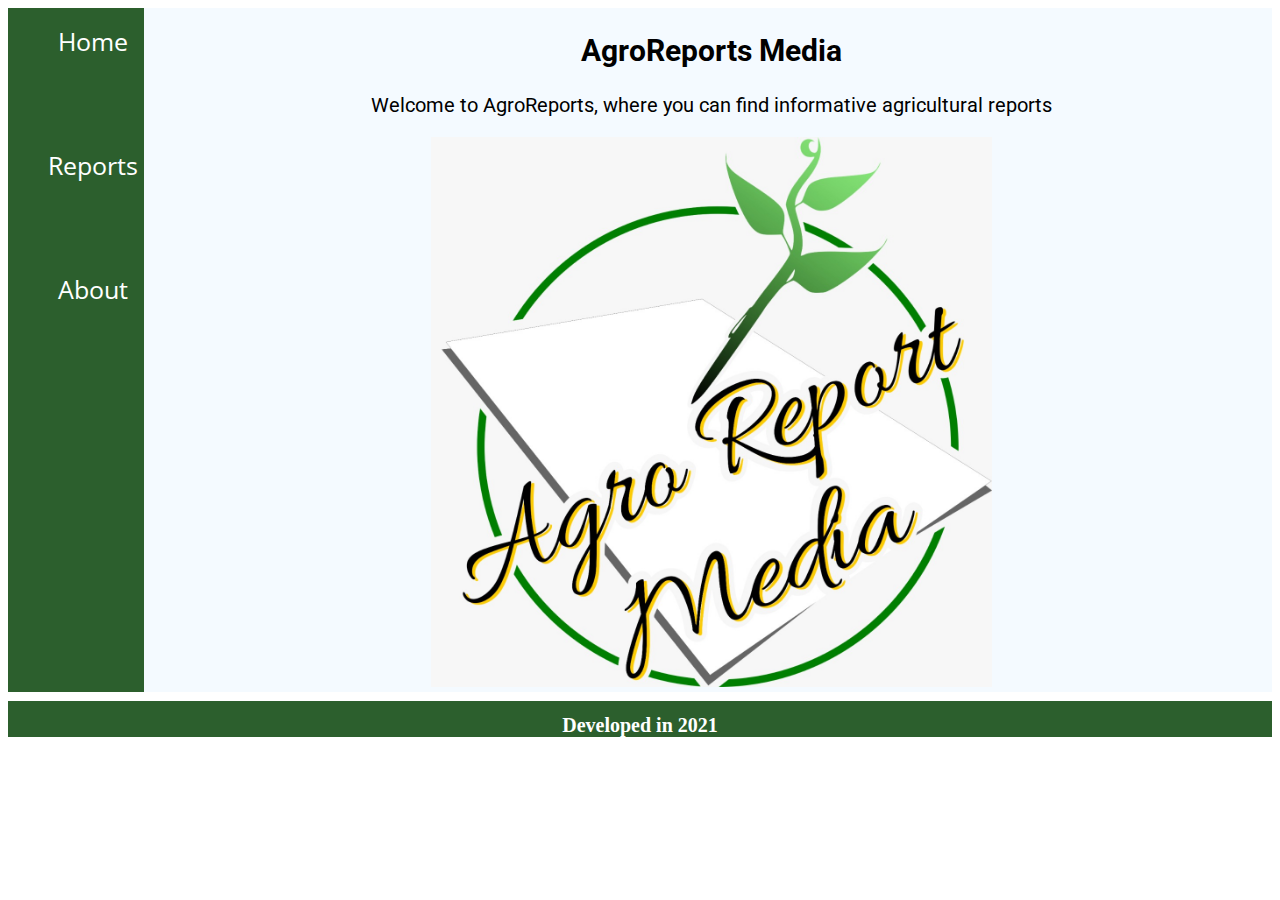
<file: index.html>
<!doctype html>

<html lang="en">
<head>
<link rel="apple-touch-icon" sizes="180x180" href="/apple-touch-icon.png">
<link rel="icon" type="image/png" sizes="32x32" href="/favicon-32x32.png">
<link rel="icon" type="image/png" sizes="16x16" href="/favicon-16x16.png">
<link rel="manifest" href="/site.webmanifest">
<link rel="mask-icon" href="/safari-pinned-tab.svg" color="#5bbad5">
<meta name="msapplication-TileColor" content="#da532c">
<meta name="theme-color" content="#ffffff">

  <meta charset="utf-8">
  <meta name="viewport" content="width=device-width, initial-scale=1.0">
  <title>AgroReports Media</title>
  <meta name="description" content="AgroReports">
  <meta name="author" content="CabTheDeveloper">

  <link rel="stylesheet" href="styles.css?v=1.0">

</head>

<body>
    <div id="container">
      <div id="side-bar">
        
        <ul>
            <li><a href ="index.html">Home</a></li>
            <li class="middle-link"><a href ="reports.html">Reports</a></li>
            <li><a href ="about.html">About</a></li>
        </ul>

     </div>
    <div id="main">
        <h2>AgroReports Media</h2>
        <p>Welcome to AgroReports, where you can find informative agricultural reports</p>
        <img src="images/Logo.jpeg" alt="child holding plant in hand"></img> 
      </div>
      
    </div>
    
    <div id="footer">
      Developed in 2021
    </div>
</body>
</html>
</file>
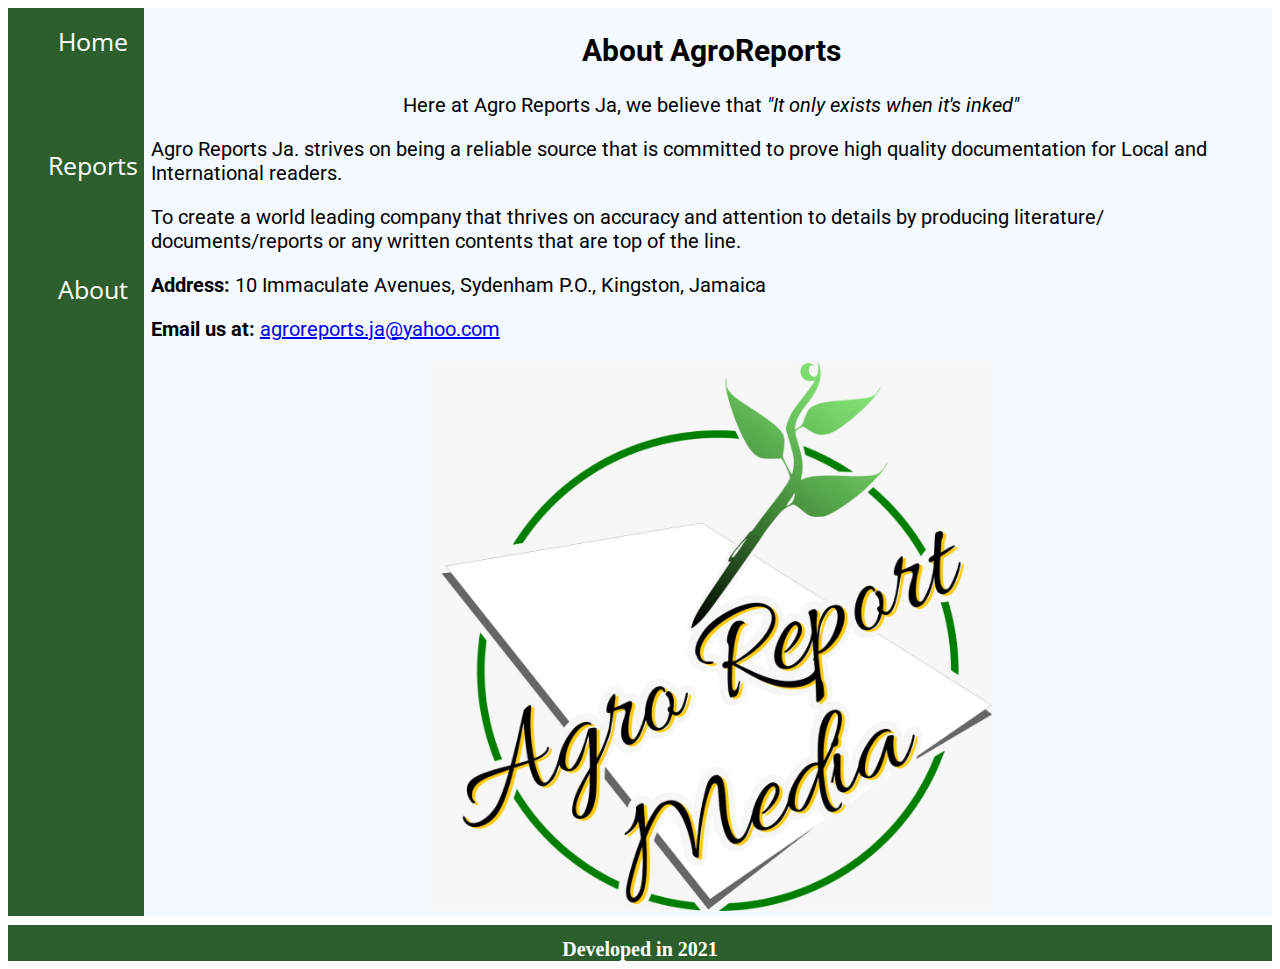
<file: about.html>
<!doctype html>

<html lang="en">
<head>
  <link rel="apple-touch-icon" sizes="180x180" href="/apple-touch-icon.png">
  <link rel="icon" type="image/png" sizes="32x32" href="/favicon-32x32.png">
  <link rel="icon" type="image/png" sizes="16x16" href="/favicon-16x16.png">
  <link rel="manifest" href="/site.webmanifest">
  <link rel="mask-icon" href="/safari-pinned-tab.svg" color="#5bbad5">
  <meta name="msapplication-TileColor" content="#da532c">
  <meta name="theme-color" content="#ffffff">

  <meta charset="utf-8">
  <meta name="viewport" content="width=device-width, initial-scale=1.0">
  <title>AgroReports Media</title>
  <meta name="description" content="AgroReports">
  <meta name="author" content="CabTheDeveloper">

  <link rel="stylesheet" href="styles.css?v=1.0">

</head>

<body>
    <div id="container">
      <div id="side-bar">
        
        <ul>
            <li><a href ="index.html">Home</a></li>
            <li class="middle-link"><a href ="reports.html">Reports</a></li>
            <li><a href ="about.html">About</a></li>
        </ul>

     </div>
      <div id="main">
          <h2>About AgroReports</h2>
          <p>Here at Agro Reports Ja, we believe that <i>"It only exists when it's inked"</i></p>
          <p style="text-align: left;">Agro Reports Ja. strives on being a reliable source that is committed to prove high quality 
            documentation for Local and International readers. 
            </p>
            <p style="text-align: left;">To create a world leading company that thrives on accuracy and attention to details 
             by producing literature/ documents/reports or any written contents that are top of the line.</p>
     
             <p style="text-align: left;"><b>Address:</b>  10 Immaculate Avenues,	
            Sydenham P.O.,
            Kingston, Jamaica
          </p>

          <p style="text-align: left;"><b>Email us at:</b> <a href="mailto: agroreports.ja@yahoo.com">agroreports.ja@yahoo.com</a></p>
          <img src="images/Logo.jpeg" style="max-width:50%;height: auto;" alt="Agro Media Reports Logo">
  
      </div>
      
    </div>
    
    <div id="footer">
      Developed in 2021
    </div>
</body>
</html>
</file>
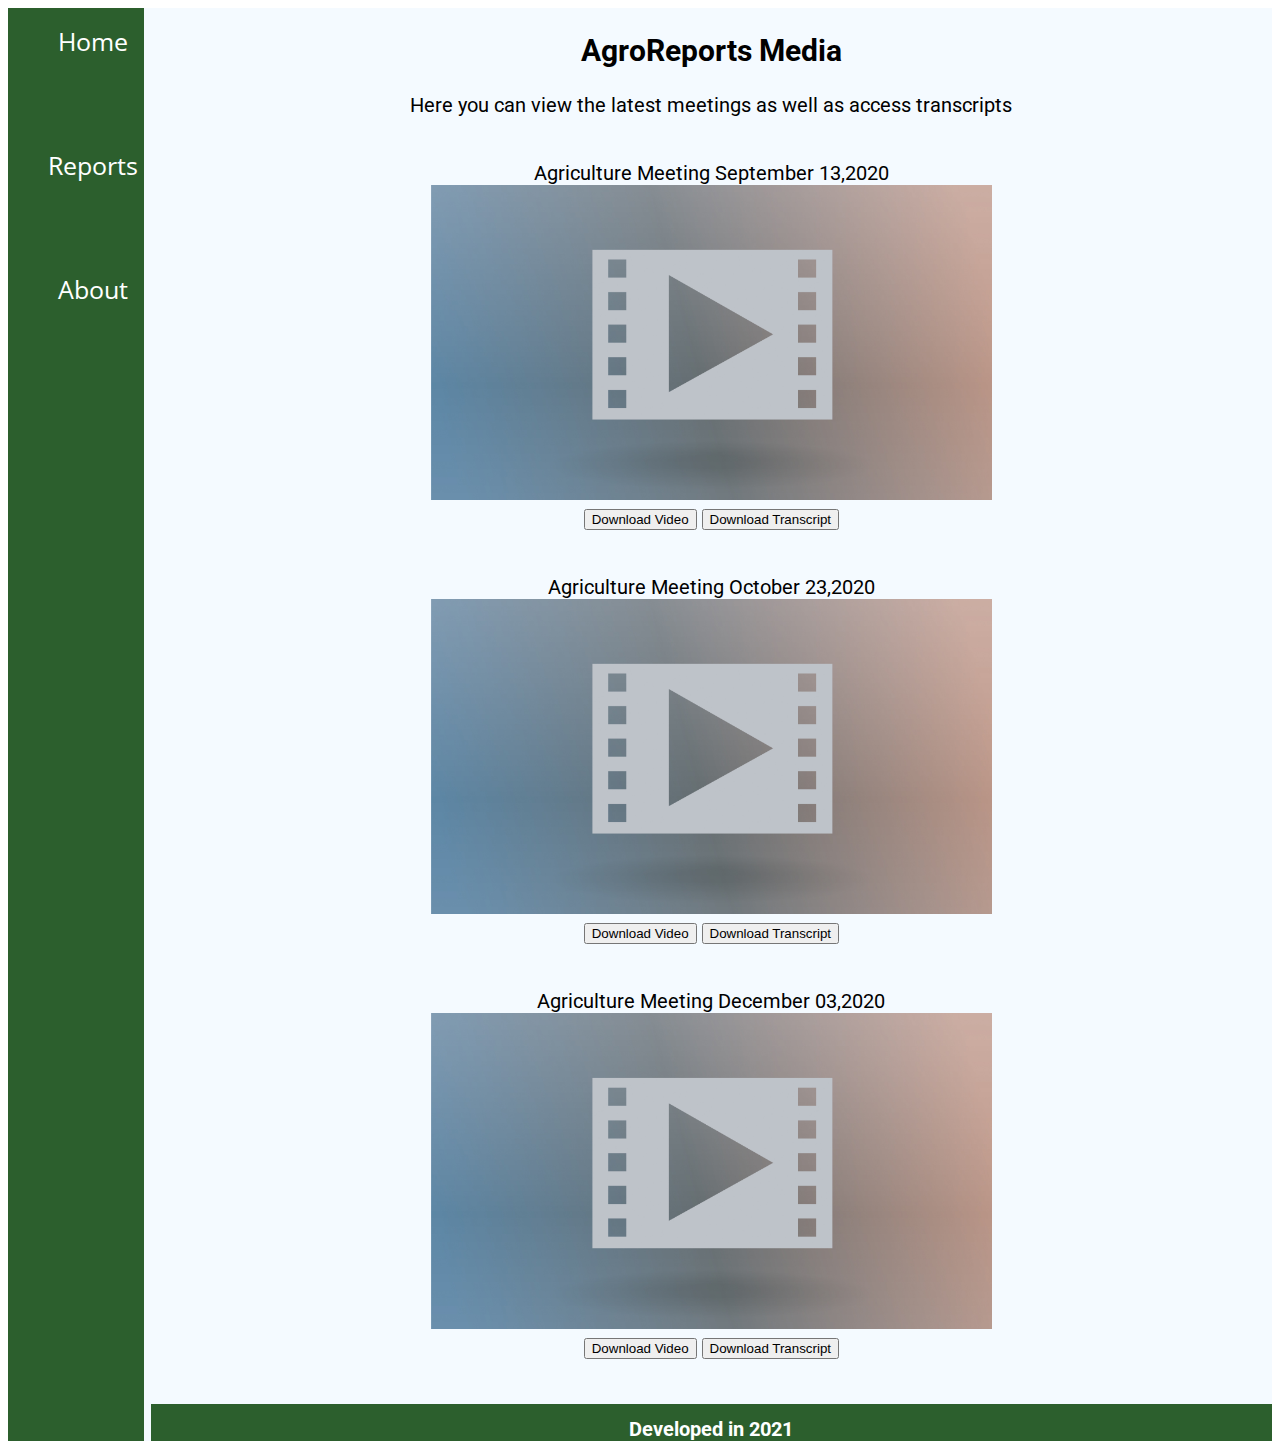
<file: reports.html>
<!doctype html>

<html lang="en">
<head>
  <link rel="apple-touch-icon" sizes="180x180" href="/apple-touch-icon.png">
  <link rel="icon" type="image/png" sizes="32x32" href="/favicon-32x32.png">
  <link rel="icon" type="image/png" sizes="16x16" href="/favicon-16x16.png">
  <link rel="manifest" href="/site.webmanifest">
  <link rel="mask-icon" href="/safari-pinned-tab.svg" color="#5bbad5">
  <meta name="msapplication-TileColor" content="#da532c">
  <meta name="theme-color" content="#ffffff">

  <meta charset="utf-8">
  <meta name="viewport" content="width=device-width, initial-scale=1.0">
  <title>AgroReports</title>
  <meta name="description" content="AgroReports">
  <meta name="author" content="CabTheDeveloper">

  <link rel="stylesheet" href="styles.css?v=1.0">


<script>
  function togglePopup(){
  document.getElementById("popup-1").classList.toggle("active");
}
</script>

</head>

<body>
    <div id="container">
    <div id="side-bar">
        
        <ul>
            <li><a href ="index.html">Home</a></li>
            <li class="middle-link"><a href ="reports.html">Reports</a></li>
            <li><a href ="about.html">About</a></li>
        </ul>

    </div>
    <div id="main">
        <h2>AgroReports Media</h2>
        <div id="gallery">
          <p>Here you can view the latest meetings as well as access transcripts</p><br>
          <div class ="item">
              <div id="item-title">Agriculture Meeting September 13,2020</div>
              <img class ="thumbnails" src="images/thumbnail.jpg"> <br>
              <input type="button" onclick="togglePopup()" value="Download Video">
              <input type="button" onclick="togglePopup()"value="Download Transcript">
            </div>
            
            <div class ="item">
              <div id="item-title">Agriculture Meeting October 23,2020</div>
              <img class ="thumbnails" src="images/thumbnail.jpg"> <br> 
              <input type="button" onclick="togglePopup()" value="Download Video">
              <input type="button" onclick="togglePopup()" value="Download Transcript">
            </div>

            <div class ="item">
              <div id="item-title">Agriculture Meeting December 03,2020</div>
              <img class ="thumbnails" src="images/thumbnail.jpg"> <br> 
              <input type="button" onclick="togglePopup()" value="Download Video">
              <input type="button" onclick="togglePopup()" value="Download Transcript">
            </div>

          </div>
          <!-- Popup Thingy -->
        <div class="popup" id="popup-1">
          <div class="overlay"></div>
          <div class="content">
            <div class="close-btn" onclick="togglePopup()">&times;</div>
            <div class="container">
              <div class="row">
              <!-- You can make it whatever width you want. I'm making it full width
              on <= small devices and 4/12 page width on >= medium devices -->
              <div class="col-xs-12 col-md-4">
              
              
              <!-- CREDIT CARD FORM STARTS HERE -->
              <div class="panel panel-default credit-card-box">
              <div class="panel-heading display-table" >
              <div class="row display-tr" >
              <h3 class="panel-title display-td" >Payment Details</h3>
              <div class="display-td" >                            
              <img class="img-responsive pull-right" src="images/paypal-stripe.png">
              </div>
              </div>                    
              </div>
              <div class="panel-body">
              <form role="form" id="payment-form">
              <div class="row">
              <div class="col-xs-12">
              <div class="form-group">
              <label for="cardNumber">CARD NUMBER</label>
              <div class="input-group">
              <input 
              type="tel"
              class="form-control"
              name="cardNumber"
              placeholder="Valid Card Number"
              autocomplete="cc-number"
              required autofocus 
              />
              <span class="input-group-addon"><i class="fa fa-credit-card"></i></span>
              </div>
              </div>                            
              </div>
              </div>
              <div class="row">
              <div class="col-xs-7 col-md-7">
              <div class="form-group">
              <label for="cardExpiry"><span class="hidden-xs">EXPIRATION</span><span class="visible-xs-inline"></span> DATE</label>
              <input 
              type="tel" 
              class="form-control" 
              name="cardExpiry"
              placeholder="MM / YY"
              autocomplete="cc-exp"
              required 
              />
              </div>
              </div>
              <div class="col-xs-5 col-md-5 pull-right">
              <div class="form-group">
              <label for="cardCVC">CV CODE</label>
              <input 
              type="tel" 
              class="form-control"
              name="cardCVC"
              placeholder="CVC"
              autocomplete="cc-csc"
              required
              />
              </div>
              </div>
              </div>
              <div class="row">
              <div class="col-xs-12">
              <div class="form-group">
              <label for="couponCode">COUPON CODE</label>
              <input type="text" class="form-control" name="couponCode" />
              </div>
              </div>                        
              </div>
              <div class="row">
              <div class="col-xs-12">
              <button class="btn btn-success btn-lg btn-block" type="submit">Click here to start download</button>
              </div>
              </div>
              <div class="row" style="display:none;">
              <div class="col-xs-12">
              <p class="payment-errors"></p>
              </div>
              </div>
              </form>
              </div>
              </div>            
              <!-- CREDIT CARD FORM ENDS HERE -->
              
              
              </div>            
        </div>
        <!-- End of Popup Thingy -->
      
    
    </div>
    </div>
    <div id="footer">
      Developed in 2021
    </div>
</body>
</html>
</file>
<file: styles.css>
@import url('https://fonts.googleapis.com/css2?family=Roboto:wght@300&display=swap');

@import url('https://fonts.googleapis.com/css2?family=Open+Sans:wght@600&display=swap');
#container
{   
    background-color:#f4faff;
    text-align:center;
    margin:auto;
    /* width:100vw; */
    /* height:100vh; */
    display:flex;
}

#side-bar
{
    font-family: 'Roboto', sans-serif;
    background-color: #2C5F2D;
    padding-right: .5vw;
    margin-right:0.5vw;
    
    
}


#main{
    font-family: 'Roboto', sans-serif;
    font-size: 20px;
    flex-grow:2;
}

li{
    padding-bottom: 10vh;
    list-style-type: none;  
    text-decoration: none;  
    font-family: 'Open Sans', sans-serif;
}


li >a{
    padding-bottom: 10vh;
    list-style-type: none;  
    text-decoration: none;  
    font-size: 25px;
    color: white;  
}

h2{
    text-align: center;
}

img{
    max-width:50%;
    height: auto;
}

.thumbnails{
    max-width:50%;
    height:auto;
}





/* Stuff for the item class */
.item{
    margin-bottom: 5vh;
}

#footer{
    position: relative;
    margin-top:1vh;
    padding-top:1.5vh;
    text-align: center;
    vertical-align:middle;
    font-size: 20px;
    font-weight:bold;
    background-color: #2C5F2D;
    color: white;
    /* width: 100vw; */
}

@media(max-width: 800px)
{   
    *{
        margin:0;
        padding:0;
    }

    #container{
        flex-direction: column;
        width:100vw;
    }

   

    li{
        font-size: 15px;
        text-align:center;
        vertical-align: middle;
    }

    .middle-link{
        border-top: solid;
        border-bottom: solid;
        border-color: #f4faff;
        border-width:3px;
    }

}

/* Copied Code for popup */
.popup .overlay {
    position:fixed;
    top:0px;
    left:0px;
    width:100vw;
    height:100vh;
    background:rgba(0,0,0,0.7);
    z-index:1;
    display:none;
  }
  
  .popup .content {
    position:absolute;
    top:50%;
    left:50%;
    transform:translate(-50%,-50%) scale(0);
    background:#fff;
    width:70vw;
    height:70vh;
    z-index:2;
    text-align:center;
    padding:20px;
    box-sizing:border-box;
    font-family:"Open Sans",sans-serif;
  }
  
  .popup .close-btn {
    cursor:pointer;
    position:absolute;
    right:20px;
    top:20px;
    width:30px;
    height:30px;
    background:#222;
    color:#fff;
    font-size:25px;
    font-weight:600;
    line-height:30px;
    text-align:center;
    border-radius:50%;
  }
  
  .popup.active .overlay {
    display:block;
  }
  
  .popup.active .content {
    transition:all 300ms ease-in-out;
    transform:translate(-50%,-50%) scale(1);
  }
  
  button {
    /* position:absolute; */
    /* top:50%;
    left:50%; */
    /* transform:translate(-50%,-50%); */
    margin-top: 5vh;
    padding:15px;
    font-size:18px;
    border:2px solid #f4faff;
    color:#f4faff;
    text-transform:uppercase;
    font-weight:600;
    background:#2C5F2D;
  }


  /* Css for credit card stuff */
  /* CSS for Credit Card Payment form */
.credit-card-box .panel-title {
    display: inline;
    font-weight: bold;
}
.credit-card-box .form-control.error {
    border-color: red;
    outline: 0;
    box-shadow: inset 0 1px 1px rgba(0,0,0,0.075),0 0 8px rgba(255,0,0,0.6);
}
.credit-card-box label.error {
  font-weight: bold;
  color: red;
  padding: 2px 8px;
  margin-top: 2px;
}
.credit-card-box .payment-errors {
  font-weight: bold;
  color: red;
  padding: 2px 8px;
  margin-top: 2px;
}
.credit-card-box label {
    display: block;
}
/* The old "center div vertically" hack */
.credit-card-box .display-table {
    display: table;
}
.credit-card-box .display-tr {
    display: table-row;
}
.credit-card-box .display-td {
    display: table-cell;
    vertical-align: middle;
    width: 50%;
}
/* Just looks nicer */
.credit-card-box .panel-heading img {
    min-width: 180px;
}
</file>
